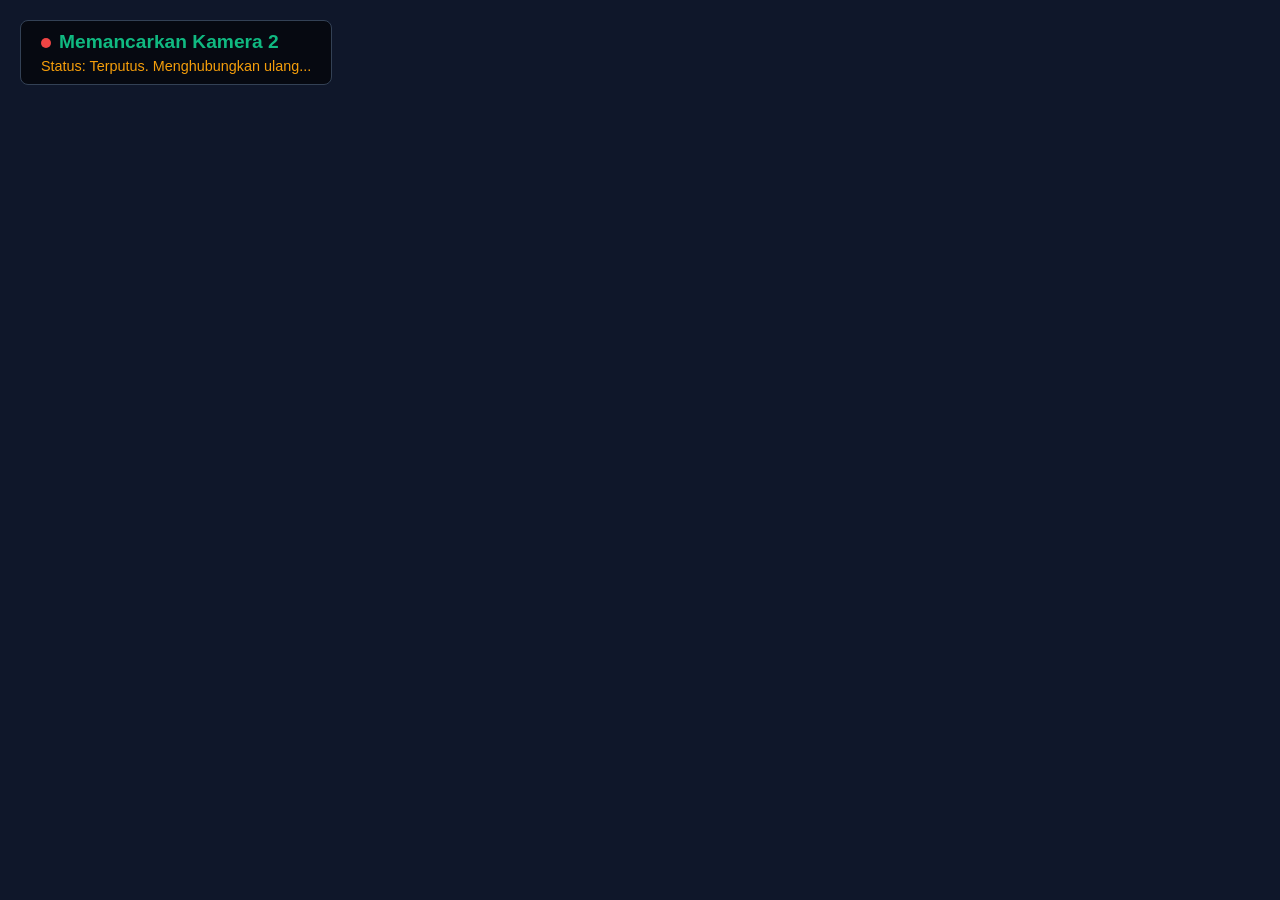
<file: cctv.html>
<!DOCTYPE html>
<html lang="id">
<head>
    <meta charset="UTF-8">
    <meta name="viewport" content="width=device-width, initial-scale=1.0">
    <title>SafeSchool CCTV Transmitter</title>
    <style>
        body { margin: 0; background-color: #0f172a; color: white; font-family: 'Inter', sans-serif; display: flex; flex-direction: column; align-items: center; justify-content: center; height: 100vh; overflow: hidden; }
        video { width: 100vw; height: 100vh; object-fit: cover; position: absolute; z-index: 1; }
        .overlay { position: absolute; z-index: 2; top: 20px; left: 20px; background: rgba(0,0,0,0.6); padding: 10px 20px; border-radius: 8px; border: 1px solid #334155; }
        h1 { margin: 0; font-size: 1.2rem; color: #10B981; }
        p { margin: 5px 0 0 0; font-size: 0.9rem; color: #94A3B8; }
        .recording-dot { display: inline-block; width: 10px; height: 10px; background: #EF4444; border-radius: 50%; margin-right: 8px; animation: blink 1s infinite; }
        @keyframes blink { 50% { opacity: 0; } }
    </style>
</head>
<body>
    <video id="cctv-video" autoplay playsinline muted></video>
    <canvas id="cctv-canvas" width="224" height="224" style="display:none;"></canvas>
    
    <div class="overlay">
        <h1><span class="recording-dot"></span>Memancarkan Kamera 2</h1>
        <p id="status">Status: Menghubungkan...</p>
    </div>

    <script>
        const video = document.getElementById('cctv-video');
        const canvas = document.getElementById('cctv-canvas');
        const statusEl = document.getElementById('status');
        let ws;

        navigator.mediaDevices.getUserMedia({ 
            video: { 
                facingMode: "environment",
                width: { ideal: 640 }, 
                height: { ideal: 480 } 
            } 
        })
            .then(stream => {
                video.srcObject = stream;
            })
            .catch(err => {
                statusEl.textContent = "Error: Kamera diblokir/tidak ada!";
                statusEl.style.color = "#EF4444";
            });

        function connect() {
            // Determine host from URL
            const protocol = window.location.protocol === "https:" ? "wss:" : "ws:";
            const wsUrl = `${protocol}//${window.location.host}/ws/cctv/cam-2`;
            
            ws = new WebSocket(wsUrl);

            ws.onopen = () => {
                statusEl.textContent = "Status: Transmisi AKTIF";
                statusEl.style.color = "#10B981";
            };

            ws.onclose = () => {
                statusEl.textContent = "Status: Terputus. Menghubungkan ulang...";
                statusEl.style.color = "#F59E0B";
                setTimeout(connect, 3000);
            };
            
            ws.onerror = () => {
                ws.close();
            }
        }

        connect();

        setInterval(() => {
            if (ws && ws.readyState === WebSocket.OPEN && video.readyState === video.HAVE_ENOUGH_DATA) {
                const ctx = canvas.getContext('2d');
                ctx.drawImage(video, 0, 0, canvas.width, canvas.height);
                const base64Img = canvas.toDataURL('image/jpeg', 0.6);
                
                ws.send(JSON.stringify({
                    type: "frame",
                    image: base64Img
                }));
            }
        }, 100); // 10 fps (lebih ringan dan efisien)
    </script>
</body>
</html>
</file>
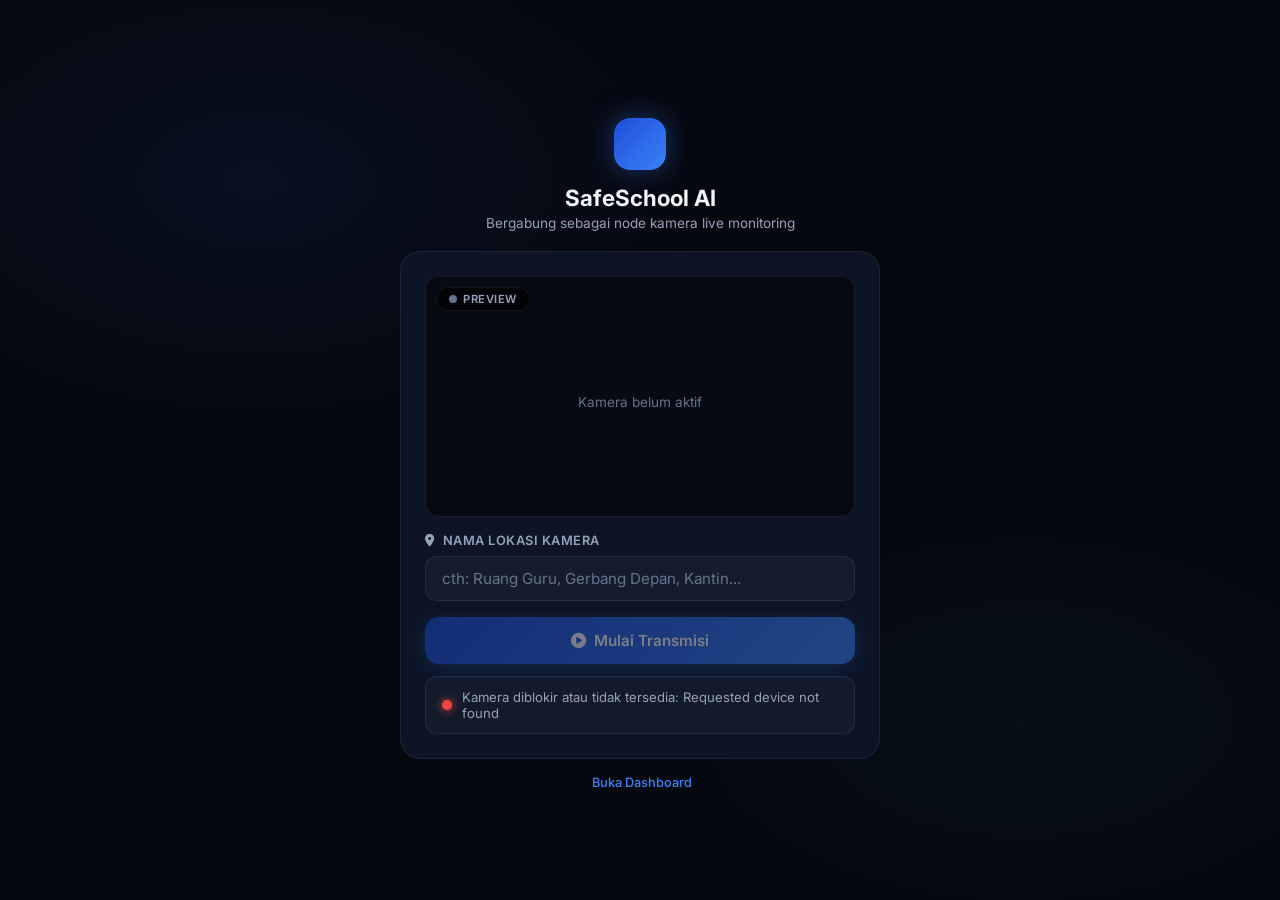
<file: join.html>
<!DOCTYPE html>
<html lang="id">
<head>
    <meta charset="UTF-8">
    <meta name="viewport" content="width=device-width, initial-scale=1.0">
    <title>SafeSchool AI – Join as Camera Node</title>
    <link href="https://fonts.googleapis.com/css2?family=Inter:wght@300;400;500;600;700&display=swap" rel="stylesheet">
    <link href="https://cdnjs.cloudflare.com/ajax/libs/font-awesome/6.0.0/css/all.min.css" rel="stylesheet">
    <style>
        *, *::before, *::after { box-sizing: border-box; margin: 0; padding: 0; }

        :root {
            --bg-deep: #060810;
            --bg-card: rgba(15, 23, 42, 0.85);
            --border: rgba(255,255,255,0.07);
            --accent: #3b82f6;
            --accent-glow: rgba(59,130,246,0.35);
            --green: #10b981;
            --green-glow: rgba(16,185,129,0.35);
            --orange: #f59e0b;
            --red: #ef4444;
            --text-primary: #f1f5f9;
            --text-muted: #64748b;
            --text-sub: #94a3b8;
        }

        body {
            min-height: 100dvh;
            background: var(--bg-deep);
            color: var(--text-primary);
            font-family: 'Inter', sans-serif;
            display: flex;
            flex-direction: column;
            align-items: center;
            justify-content: center;
            padding: 20px;
            overflow: hidden;
        }

        /* Animated background */
        body::before {
            content: '';
            position: fixed;
            inset: 0;
            background:
                radial-gradient(ellipse 60% 50% at 20% 20%, rgba(59,130,246,0.07) 0%, transparent 60%),
                radial-gradient(ellipse 50% 40% at 80% 80%, rgba(16,185,129,0.05) 0%, transparent 60%);
            pointer-events: none;
            z-index: 0;
        }

        .container {
            position: relative;
            z-index: 1;
            width: 100%;
            max-width: 480px;
            display: flex;
            flex-direction: column;
            gap: 16px;
        }

        /* Header */
        .header {
            text-align: center;
            padding: 8px 0 4px;
        }
        .header .logo {
            width: 52px; height: 52px;
            background: linear-gradient(135deg, #1d4ed8, #3b82f6);
            border-radius: 16px;
            display: flex; align-items: center; justify-content: center;
            font-size: 1.5rem;
            margin: 0 auto 14px;
            box-shadow: 0 0 30px rgba(59,130,246,0.4);
        }
        .header h1 { font-size: 1.4rem; font-weight: 700; }
        .header p { font-size: 0.85rem; color: var(--text-sub); margin-top: 4px; }

        /* Card */
        .card {
            background: var(--bg-card);
            border: 1px solid var(--border);
            border-radius: 20px;
            padding: 24px;
            backdrop-filter: blur(20px);
            -webkit-backdrop-filter: blur(20px);
        }

        /* Camera Preview */
        .preview-wrapper {
            position: relative;
            width: 100%;
            aspect-ratio: 16/9;
            background: #070a12;
            border-radius: 14px;
            overflow: hidden;
            border: 1px solid var(--border);
        }
        #preview-video {
            width: 100%; height: 100%;
            object-fit: cover;
            display: block;
        }
        .preview-badge {
            position: absolute;
            top: 10px; left: 10px;
            background: rgba(0,0,0,0.65);
            backdrop-filter: blur(8px);
            border: 1px solid var(--border);
            border-radius: 20px;
            padding: 4px 12px;
            font-size: 0.7rem;
            font-weight: 600;
            display: flex; align-items: center; gap: 6px;
            color: var(--text-sub);
            text-transform: uppercase;
            letter-spacing: 0.5px;
        }
        .rec-dot {
            width: 8px; height: 8px;
            border-radius: 50%;
            background: var(--text-muted);
        }
        .rec-dot.active {
            background: var(--red);
            box-shadow: 0 0 8px var(--red);
            animation: blink 1s infinite;
        }
        @keyframes blink { 50% { opacity: 0.3; } }

        .preview-placeholder {
            position: absolute;
            inset: 0;
            display: flex;
            flex-direction: column;
            align-items: center;
            justify-content: center;
            gap: 10px;
            color: var(--text-muted);
            font-size: 0.85rem;
        }
        .preview-placeholder i { font-size: 2rem; opacity: 0.4; }

        /* Form */
        .form-group { margin-top: 16px; }
        label {
            display: block;
            font-size: 0.8rem;
            font-weight: 600;
            color: var(--text-sub);
            margin-bottom: 8px;
            text-transform: uppercase;
            letter-spacing: 0.5px;
        }
        input[type="text"] {
            width: 100%;
            padding: 12px 16px;
            background: rgba(255,255,255,0.04);
            border: 1px solid var(--border);
            border-radius: 12px;
            color: var(--text-primary);
            font-size: 0.95rem;
            font-family: 'Inter', sans-serif;
            outline: none;
            transition: border-color 0.2s, box-shadow 0.2s;
        }
        input[type="text"]:focus {
            border-color: var(--accent);
            box-shadow: 0 0 0 3px var(--accent-glow);
        }
        input[type="text"]::placeholder { color: var(--text-muted); }

        /* Buttons */
        .btn-start {
            width: 100%;
            margin-top: 16px;
            padding: 14px;
            border: none;
            border-radius: 14px;
            background: linear-gradient(135deg, #1d4ed8, #3b82f6);
            color: white;
            font-size: 0.95rem;
            font-weight: 600;
            font-family: 'Inter', sans-serif;
            cursor: pointer;
            display: flex; align-items: center; justify-content: center; gap: 8px;
            transition: opacity 0.2s, transform 0.15s, box-shadow 0.2s;
            box-shadow: 0 4px 20px rgba(59,130,246,0.35);
        }
        .btn-start:hover:not(:disabled) {
            opacity: 0.9; transform: translateY(-1px);
            box-shadow: 0 6px 28px rgba(59,130,246,0.5);
        }
        .btn-start:active:not(:disabled) { transform: translateY(0); }
        .btn-start:disabled { opacity: 0.45; cursor: not-allowed; }

        .btn-stop {
            width: 100%;
            margin-top: 10px;
            padding: 12px;
            border: 1px solid rgba(239,68,68,0.4);
            border-radius: 14px;
            background: rgba(239,68,68,0.1);
            color: var(--red);
            font-size: 0.9rem;
            font-weight: 600;
            font-family: 'Inter', sans-serif;
            cursor: pointer;
            display: none; align-items: center; justify-content: center; gap: 8px;
            transition: background 0.2s;
        }
        .btn-stop:hover { background: rgba(239,68,68,0.2); }
        .btn-stop.visible { display: flex; }

        /* Status */
        .status-bar {
            display: flex;
            align-items: center;
            gap: 10px;
            padding: 12px 16px;
            background: rgba(255,255,255,0.03);
            border: 1px solid var(--border);
            border-radius: 12px;
            font-size: 0.82rem;
            margin-top: 12px;
        }
        .status-indicator {
            width: 10px; height: 10px;
            border-radius: 50%;
            background: var(--text-muted);
            flex-shrink: 0;
            transition: background 0.3s, box-shadow 0.3s;
        }
        .status-indicator.connecting { background: var(--orange); box-shadow: 0 0 8px var(--orange); animation: blink 0.8s infinite; }
        .status-indicator.connected  { background: var(--green);  box-shadow: 0 0 8px var(--green); animation: none; }
        .status-indicator.error      { background: var(--red);    box-shadow: 0 0 8px var(--red); animation: none; }

        #status-text { color: var(--text-sub); flex: 1; }

        /* Stats row */
        .stats-row {
            display: grid;
            grid-template-columns: 1fr 1fr;
            gap: 10px;
            margin-top: 4px;
        }
        .stat-chip {
            background: rgba(255,255,255,0.03);
            border: 1px solid var(--border);
            border-radius: 10px;
            padding: 10px 14px;
            font-size: 0.78rem;
        }
        .stat-chip .label { color: var(--text-muted); }
        .stat-chip .value { font-weight: 600; color: var(--text-primary); margin-top: 2px; }

        /* Camera ID display */
        .cam-id-display {
            font-size: 0.75rem;
            color: var(--text-muted);
            text-align: center;
            margin-top: 2px;
        }
        .cam-id-display code {
            color: var(--accent);
            font-family: monospace;
            background: rgba(59,130,246,0.1);
            padding: 2px 6px;
            border-radius: 4px;
        }

        /* Dashboard link */
        .dashboard-link {
            text-align: center;
            font-size: 0.8rem;
            color: var(--text-muted);
        }
        .dashboard-link a {
            color: var(--accent);
            text-decoration: none;
            font-weight: 500;
        }
        .dashboard-link a:hover { text-decoration: underline; }

        @media (max-width: 480px) {
            body {
                padding: 12px;
            }
            .container {
                gap: 12px;
            }
            .header {
                padding: 4px 0;
            }
            .header .logo {
                width: 44px;
                height: 44px;
                font-size: 1.25rem;
                margin-bottom: 8px;
            }
            .header h1 {
                font-size: 1.2rem;
            }
            .header p {
                font-size: 0.78rem;
            }
            .card {
                padding: 16px;
                border-radius: 16px;
            }
            .preview-wrapper {
                border-radius: 10px;
            }
            input[type="text"] {
                padding: 10px 14px;
                font-size: 0.88rem;
            }
            .btn-start, .btn-stop {
                padding: 11px;
                font-size: 0.88rem;
                border-radius: 10px;
            }
            .status-bar {
                padding: 10px 14px;
                font-size: 0.78rem;
                margin-top: 8px;
            }
            .stat-chip {
                padding: 8px 12px;
            }
        }
    </style>
</head>
<body>
    <div class="container">
        <!-- Header -->
        <div class="header">
            <div class="logo"><i class="fa-solid fa-shield-halved"></i></div>
            <h1>SafeSchool AI</h1>
            <p>Bergabung sebagai node kamera live monitoring</p>
        </div>

        <!-- Camera Preview Card -->
        <div class="card">
            <div class="preview-wrapper">
                <div class="preview-placeholder" id="preview-placeholder">
                    <i class="fa-solid fa-camera-slash"></i>
                    <span>Kamera belum aktif</span>
                </div>
                <video id="preview-video" autoplay playsinline muted style="display:none;"></video>
                <div class="preview-badge">
                    <span class="rec-dot" id="rec-dot"></span>
                    <span id="preview-label">Preview</span>
                </div>
            </div>

            <!-- Form -->
            <div class="form-group">
                <label for="cam-name-input"><i class="fa-solid fa-location-dot"></i> &nbsp;Nama Lokasi Kamera</label>
                <input type="text" id="cam-name-input" placeholder="cth: Ruang Guru, Gerbang Depan, Kantin..." maxlength="40">
            </div>

            <button class="btn-start" id="btn-start">
                <i class="fa-solid fa-circle-play"></i> Mulai Transmisi
            </button>
            <button class="btn-stop" id="btn-stop">
                <i class="fa-solid fa-circle-stop"></i> Hentikan Transmisi
            </button>

            <!-- Status -->
            <div class="status-bar">
                <span class="status-indicator" id="status-indicator"></span>
                <span id="status-text">Siap. Masukkan nama lokasi dan tekan Mulai.</span>
            </div>

            <div class="stats-row" id="stats-row" style="display:none;">
                <div class="stat-chip">
                    <div class="label">Frame Terkirim</div>
                    <div class="value" id="stat-frames">0</div>
                </div>
                <div class="stat-chip">
                    <div class="label">Kecepatan</div>
                    <div class="value" id="stat-fps">— fps</div>
                </div>
            </div>
        </div>

        <!-- Node ID info -->
        <div class="cam-id-display" id="cam-id-display" style="display:none;">
            Node ID: <code id="cam-id-label"></code>
        </div>

        <!-- Dashboard Link -->
        <div class="dashboard-link">
            <a href="/" target="_blank"><i class="fa-solid fa-display"></i> Buka Dashboard</a>
        </div>
    </div>

    <script>
        // --- Config ---
        // 10 fps is optimal for the temporal speed of the LSTM:
        // - Server extracts features every frame to keep original sequence speed
        // - 16-frame window is filled in ~1.6s
        const FRAME_INTERVAL_MS = 100; // 10 fps
        const MAX_BUFFER_BYTES  = 65536; // 64 KB — skip frame if WS is congested

        // --- State ---
        let ws = null;
        let stream = null;
        let frameInterval = null;
        let isTransmitting = false;
        let framesSent = 0;
        let lastFpsCheck = Date.now();
        let fpsCounter = 0;

        // Generate a unique cam_id for this device
        const camId = 'cam-node-' + Math.random().toString(36).substring(2, 8).toUpperCase();

        // Elements
        const previewVideo    = document.getElementById('preview-video');
        const previewPlaceholder = document.getElementById('preview-placeholder');
        const recDot          = document.getElementById('rec-dot');
        const previewLabel    = document.getElementById('preview-label');
        const camNameInput    = document.getElementById('cam-name-input');
        const btnStart        = document.getElementById('btn-start');
        const btnStop         = document.getElementById('btn-stop');
        const statusIndicator = document.getElementById('status-indicator');
        const statusText      = document.getElementById('status-text');
        const statsRow        = document.getElementById('stats-row');
        const statFrames      = document.getElementById('stat-frames');
        const statFps         = document.getElementById('stat-fps');
        const camIdDisplay    = document.getElementById('cam-id-display');
        const camIdLabel      = document.getElementById('cam-id-label');

        // Canvas for frame capture (offscreen)
        // 320x240: enough detail for 224x224 resize on server, lighter than full res
        const canvas = document.createElement('canvas');
        canvas.width  = 320;
        canvas.height = 240;
        const ctx = canvas.getContext('2d', { willReadFrequently: true });

        // --- Pre-activate camera preview on load ---
        async function initCameraPreview() {
            try {
                stream = await navigator.mediaDevices.getUserMedia({
                    video: { facingMode: 'environment', width: { ideal: 640 }, height: { ideal: 480 } }
                });
                previewVideo.srcObject = stream;
                previewVideo.style.display = 'block';
                previewPlaceholder.style.display = 'none';
                setStatus('idle', 'Kamera aktif. Masukkan nama lokasi dan tekan Mulai.');
            } catch (err) {
                setStatus('error', 'Kamera diblokir atau tidak tersedia: ' + err.message);
                btnStart.disabled = true;
            }
        }

        function setStatus(state, message) {
            statusIndicator.className = 'status-indicator';
            if (state === 'connecting') statusIndicator.classList.add('connecting');
            if (state === 'connected')  statusIndicator.classList.add('connected');
            if (state === 'error')      statusIndicator.classList.add('error');
            statusText.textContent = message;
        }

        // --- WebSocket ---
        function connectWS(camName) {
            const protocol = window.location.protocol === 'https:' ? 'wss:' : 'ws:';
            const url = `${protocol}//${window.location.host}/ws/node/${camId}`;
            
            setStatus('connecting', 'Menghubungkan ke server...');
            ws = new WebSocket(url);

            ws.onopen = () => {
                // First message: register with cam_name
                ws.send(JSON.stringify({ type: 'register', cam_name: camName }));
                setStatus('connected', `Transmisi AKTIF ke dashboard sebagai "${camName}"`);
                recDot.classList.add('active');
                previewLabel.textContent = 'LIVE';
                statsRow.style.display = 'grid';
                camIdDisplay.style.display = 'block';
                camIdLabel.textContent = camId;
                startSendingFrames();
            };

            ws.onclose = () => {
                if (!isTransmitting) return;
                setStatus('connecting', 'Koneksi terputus. Menghubungkan ulang...');
                setTimeout(() => connectWS(camName), 3000);
            };

            ws.onerror = () => ws.close();
        }

        function startSendingFrames() {
            if (frameInterval) clearInterval(frameInterval);

            frameInterval = setInterval(() => {
                if (!ws || ws.readyState !== WebSocket.OPEN) return;
                if (!stream || previewVideo.readyState < 2) return;

                // Adaptive backpressure: skip frame if send buffer is congested
                if (ws.bufferedAmount > MAX_BUFFER_BYTES) return;

                ctx.drawImage(previewVideo, 0, 0, canvas.width, canvas.height);
                const dataUrl = canvas.toDataURL('image/jpeg', 0.60);

                ws.send(JSON.stringify({ type: 'frame', image: dataUrl }));

                framesSent++;
                fpsCounter++;
                statFrames.textContent = framesSent.toLocaleString();

                const now = performance.now();
                if (now - lastFpsCheck >= 1000) {
                    statFps.textContent = fpsCounter + ' fps';
                    fpsCounter = 0;
                    lastFpsCheck = now;
                }
            }, FRAME_INTERVAL_MS);
        }

        function stopTransmission() {
            isTransmitting = false;
            if (frameInterval) { clearInterval(frameInterval); frameInterval = null; }
            if (ws) { ws.onclose = null; ws.close(); ws = null; }
            recDot.classList.remove('active');
            previewLabel.textContent = 'Preview';
            statsRow.style.display = 'none';
            camIdDisplay.style.display = 'none';
            btnStart.style.display = 'flex';
            btnStop.classList.remove('visible');
            camNameInput.disabled = false;
            setStatus('idle', 'Transmisi dihentikan. Kamera masih aktif.');
        }

        // --- Button Handlers ---
        btnStart.addEventListener('click', () => {
            const camName = camNameInput.value.trim() || 'Kamera Tanpa Nama';
            isTransmitting = true;
            btnStart.style.display = 'none';
            btnStop.classList.add('visible');
            camNameInput.disabled = true;
            framesSent = 0;
            statFrames.textContent = '0';
            connectWS(camName);
        });

        btnStop.addEventListener('click', stopTransmission);

        // Prevent page close without warning during transmission
        window.addEventListener('beforeunload', (e) => {
            if (isTransmitting) {
                e.preventDefault();
                e.returnValue = '';
            }
        });

        // Init
        initCameraPreview();
    </script>
</body>
</html>
</file>
